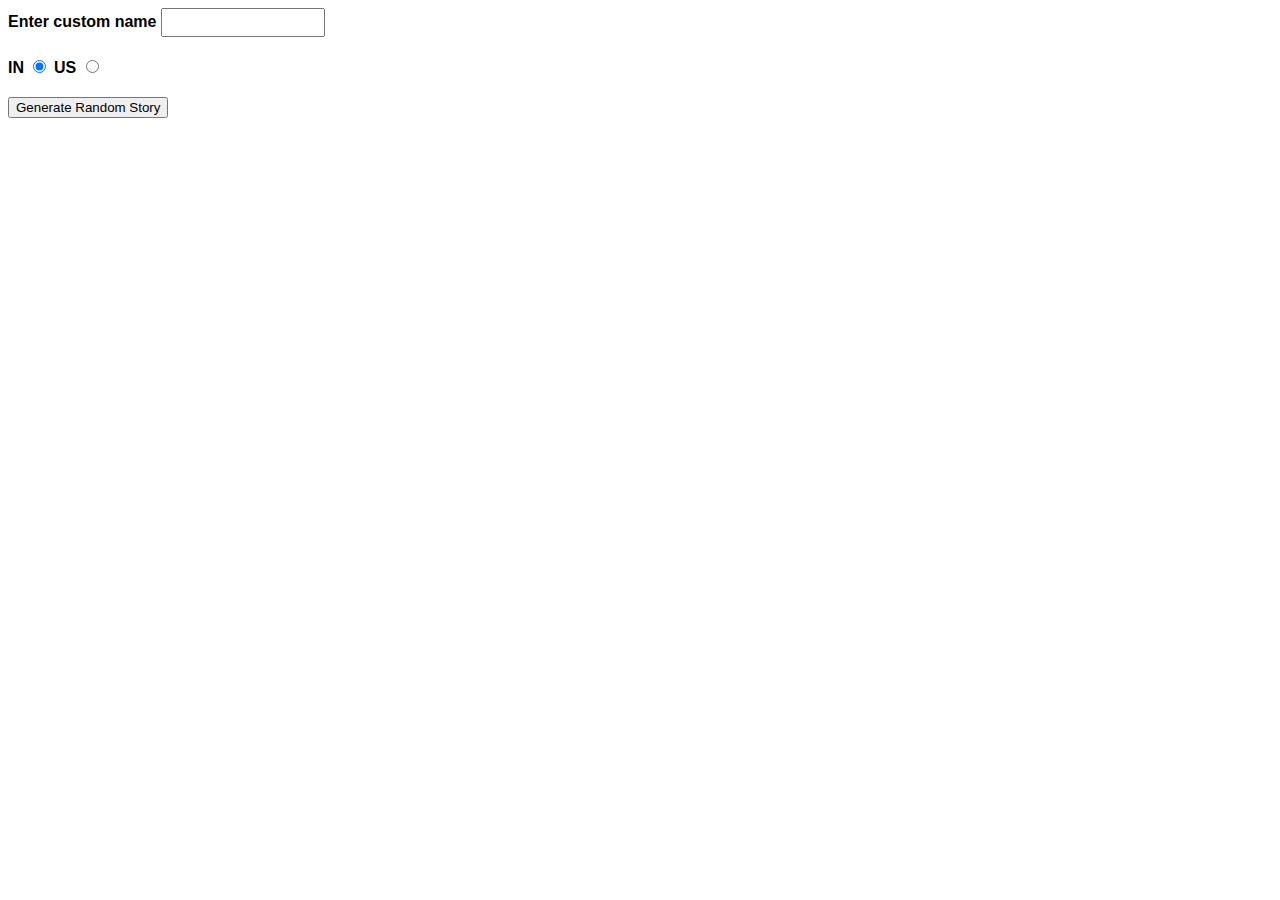
<file: PROJECT-1/index.html>
<!DOCTYPE html>
<html lang="en">
<head>
    <meta charset="UTF-8">
    <meta http-equiv="X-UA-Compatible" content="IE=edge">
    <meta name="viewport" content="width=device-width, initial-scale=1.0">
    <title> Story Generator </title>
    <style>
        body{
            font-family: Arial, Helvetica, sans-serif;
            width: 350px;
        }
        label{
            font-weight: bold;
        }
        div{
            padding-bottom: 20px;
        }
        input[type="text"]{
            padding: 5px;
            width:150px;
        }
        p{
            background: #ffc125;
            color: #5e2612;
            padding: 10px;
            visibility: hidden;
        }
    </style>
</head>
<body>
    <div>
        <label for="customname"> Enter custom name </label>
        <input id ="customname" type="text" placeholder="">
    </div>
    <div>
        <label for="in"> IN </label>
        <input id="in" type="radio" name="inus" value="in" checked>
        <label for="us"> US </label>
        <input id="us" type="radio" name="inus" value="us">
    </div>
    <div>
        <button class="randomize"> Generate Random Story </button>
    </div>
    <p class="story"> </p>

    <script src="main.js"> </script>
</body>
</html>
</file>
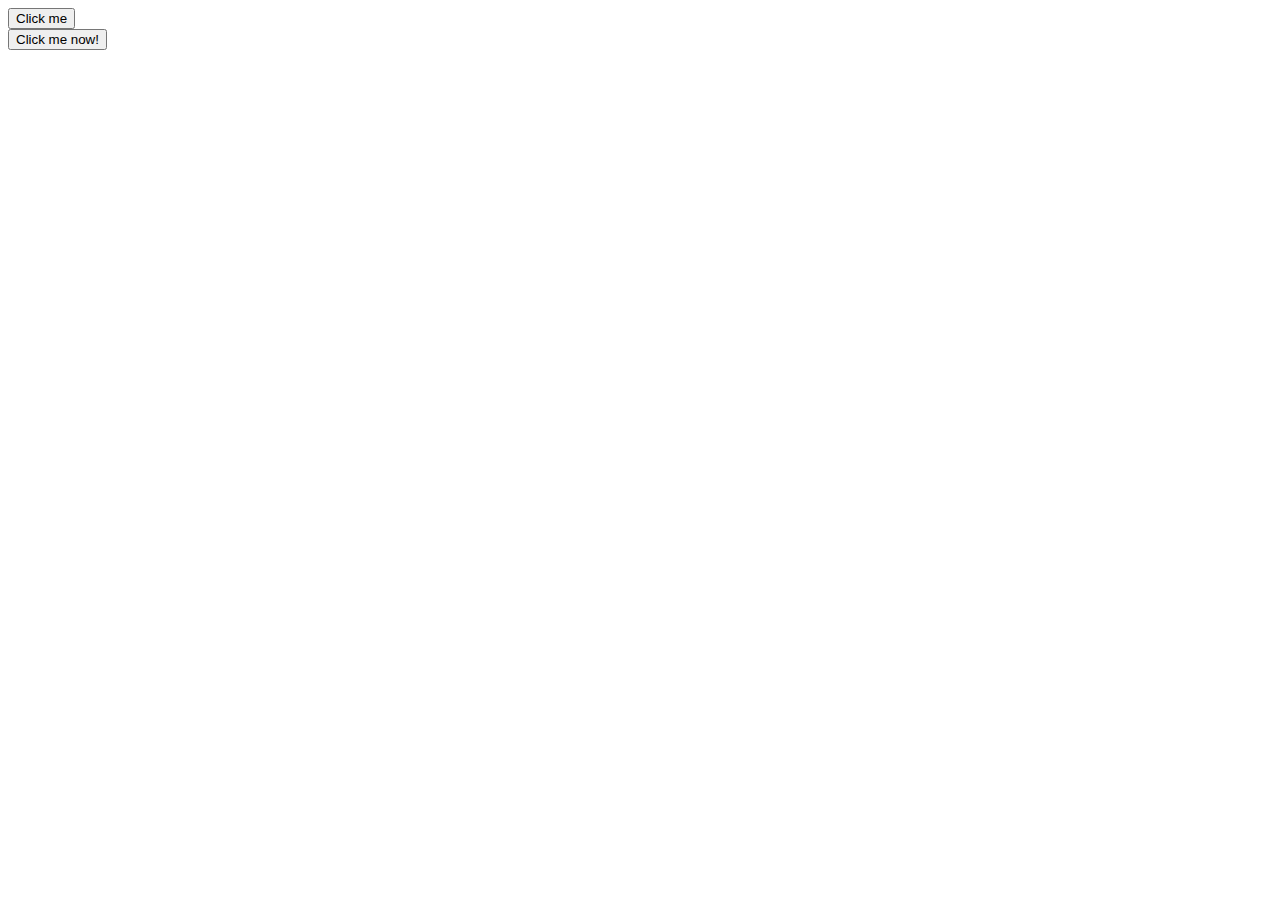
<file: Day-1/html-inline-js.html>
<!DOCTYPE html>
<html lang="en-US">
  <head>
    <meta charset="utf-8">
    <title>Apply JavaScript example</title>
    <script>
        document.addEventListener("DOMContentLoaded", function() {
        function createPara(){
            let para = document.createElement('p');
            para.textContent = 'Oh you clicked me!';
            document.body.appendChild(para);
        }
        const buttons = document.querySelectorAll('button');

        for(let i =0; i<buttons.length;i++){
            buttons[i].addEventListener('click',createPara);
        }
    });
    </script>
  </head>
  <body>
    <button>Click me</button> <br>
    <button> Click me now! </button>
  </body>
</html>
</file>
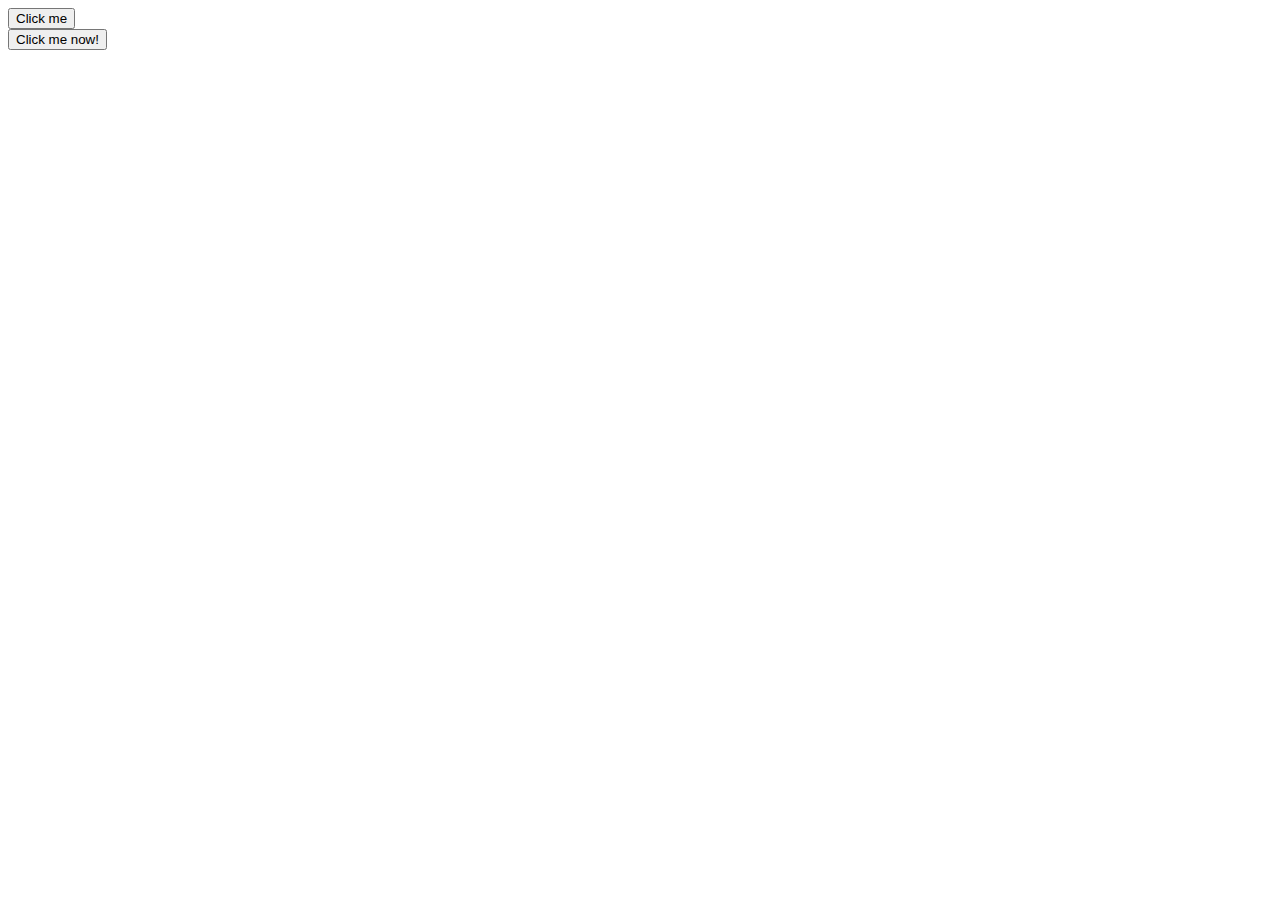
<file: Day-1/html1.html>
<!DOCTYPE html>
<html lang="en-US">
  <head>
    <meta charset="utf-8">
    <title>Apply JavaScript example</title>
    <script src="js1.js" defer> </script>
  </head>
  <body>
    <button>Click me</button> <br>
    <button> Click me now! </button>
  </body>
</html>
</file>
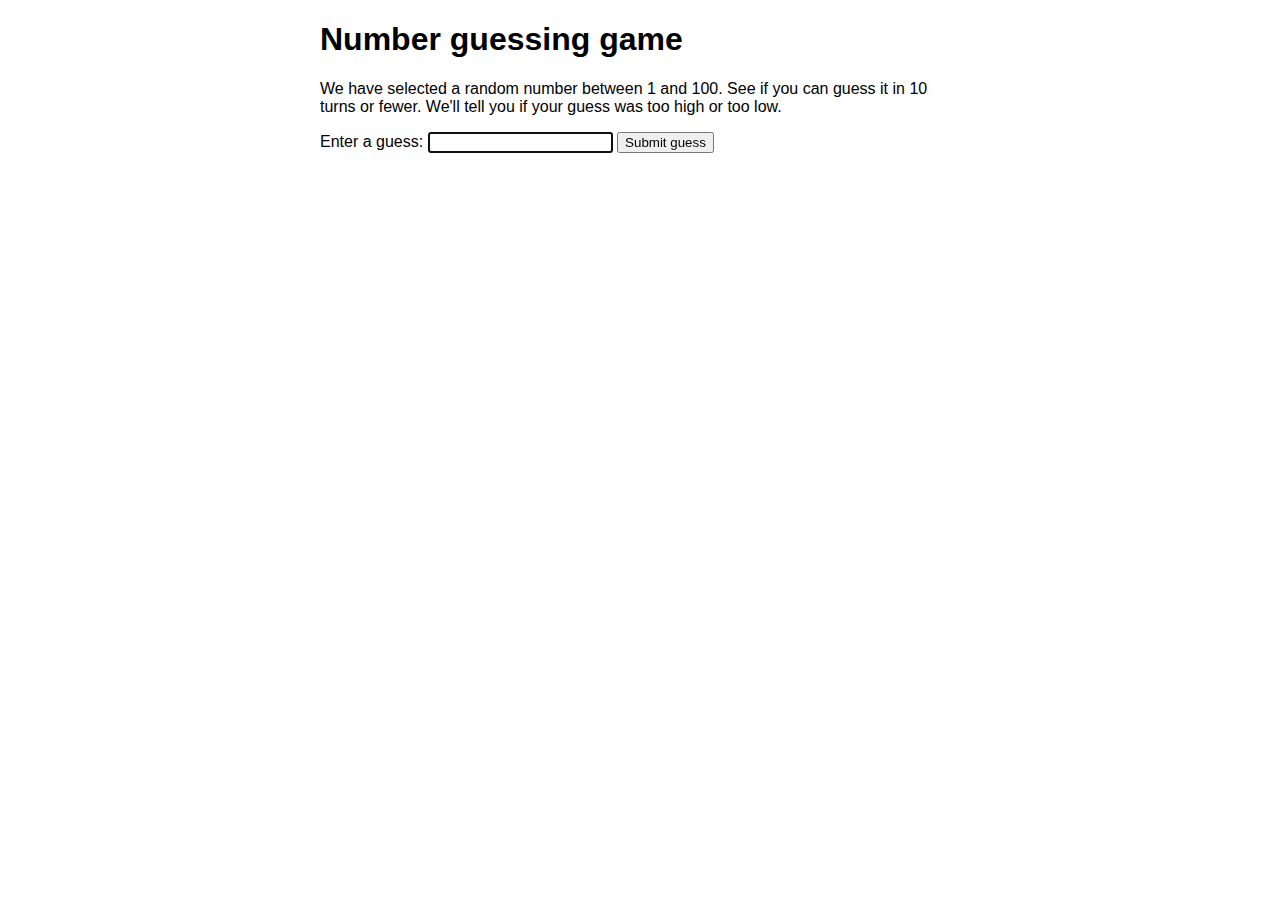
<file: Day-2/number-guessing.html>
<!DOCTYPE html>
<html>
    <head>
        <meta charset="utf-8">
        <title> Guess the Number Game </title>
        <link rel="stylesheet" href="guess-number.css">
    </head>
    <body>
        <h1> Number guessing game </h1>

        <p>We have selected a random number between 1 and 100. See if you can guess it in 10 turns or fewer. We'll tell you if your guess was too high or too low.</p>

        <div class="form">
            <label for="guessField">Enter a guess: </label>
            <input type="text" id="guessField" class="guessField">
            <input type="submit" value="Submit guess" class="guessSubmit">
        </div>

        <div class="resultParas">
            <p class="guesses"></p>
            <p class="lastResult"></p>
            <p class="lowOrHi"></p>
        </div>

        <script src="number-guess.js"></script>
    </body>
</html>
</file>
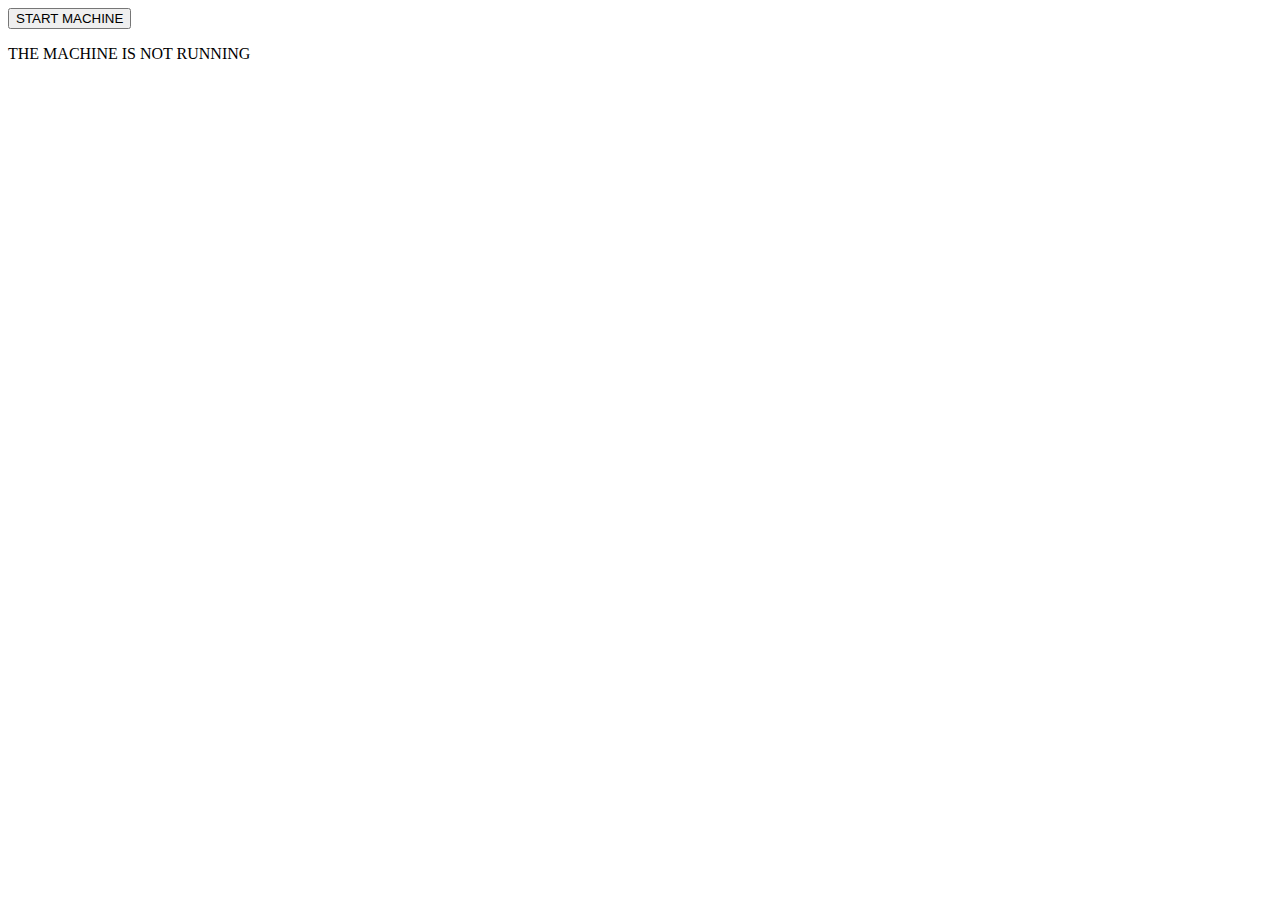
<file: Day-3/on-click-change.html>
<!DOCTYPE html>
<html>
    <head>
        <meta charset="utf-8">
        <title> Clicking on Button </title>
    </head>
    <body>
        <button> START MACHINE </button>
        <p> THE MACHINE IS NOT RUNNING </p>

        <script>
            const button = document.querySelector('button');
            const text = document.querySelector('p');

            document.addEventListener('click',changetext);

            function changetext(){
                if (button.textContent==="START MACHINE"){
                    button.textContent = "STOP MACHINE";
                    text.textContent = "MACHINE HAS STARTED RUNNING";
                }
                else{
                    button.textContent = "START MACHINE";
                    text.textContent = "THE MACHINE IS NOT RUNNING";
                }
            }
        </script>
    </body>
</html>
</file>
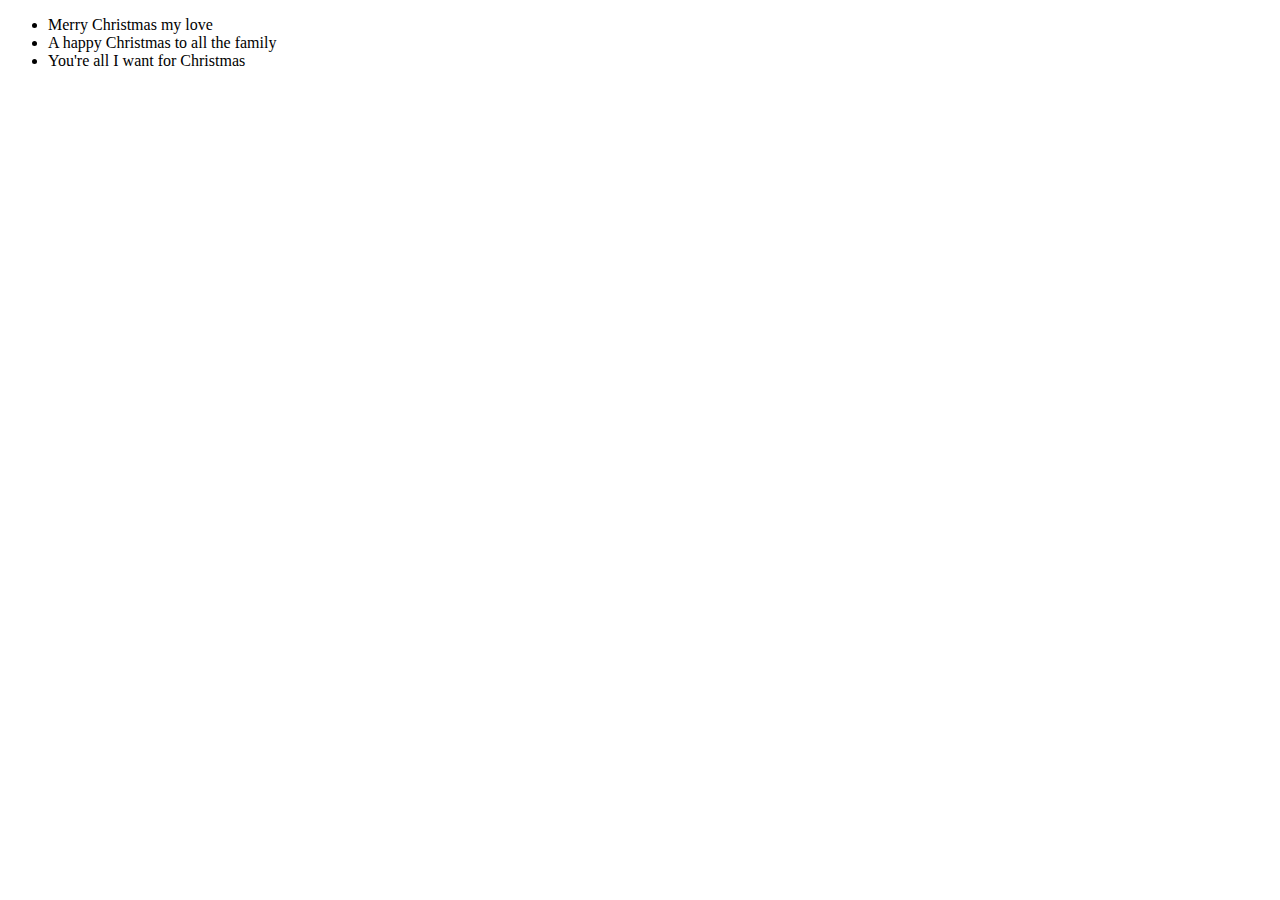
<file: Day-4/filtering-message.html>
<!DOCTYPE html>
<html lang="en">
<head>
    <meta charset="UTF-8">
    <meta http-equiv="X-UA-Compatible" content="IE=edge">
    <meta name="viewport" content="width=device-width, initial-scale=1.0">
    <title> FILTERING MESSAGE </title>
</head>
<body>
    <p>
        <ul> </ul>
    </p>

    <script>
        const list= document.querySelector('ul');
        list.innerHTML='';
        let greetings = ['Happy Birthday!',
                        'Merry Christmas my love',
                        'A happy Christmas to all the family',
                        'You\'re all I want for Christmas',
                        'Get well soon'];
        for(let i=0;i<greetings.length;i++){
            let input = greetings[i];
            if (greetings[i].indexOf('Christmas') !== -1){
                let listitem = document.createElement('li');
                listitem.textContent= input;
                list.appendChild(listitem);
            }
        }
    </script>
</body>
</html>
</file>
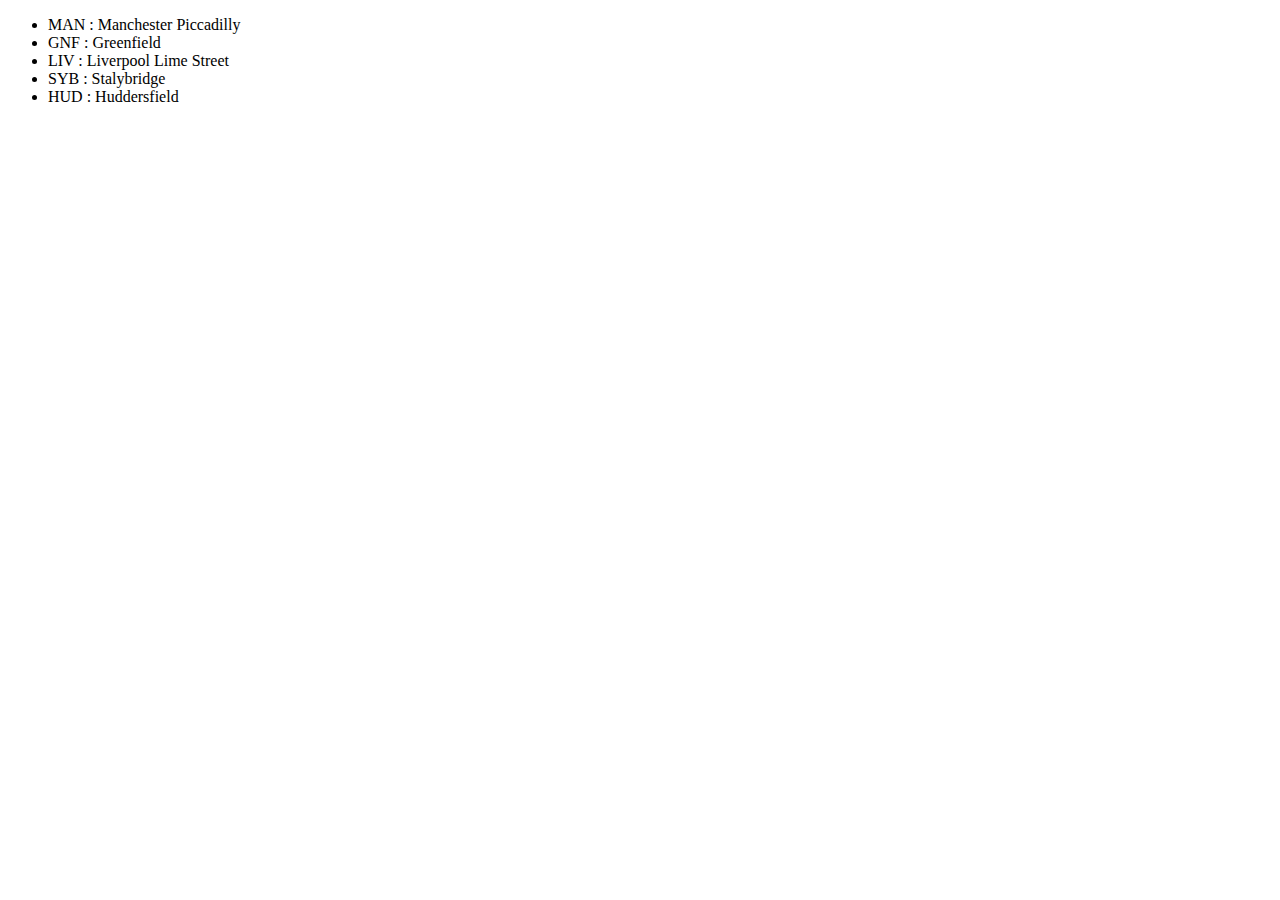
<file: Day-4/filtering-string.html>
<!DOCTYPE html>
<html lang="en">
<head>
    <meta charset="UTF-8">
    <meta http-equiv="X-UA-Compatible" content="IE=edge">
    <meta name="viewport" content="width=device-width, initial-scale=1.0">
    <title>Fetching new string from Old string</title>
</head>
<body>
    <p>
        <ul> </ul>
    </p>
    <script>
        const list = document.querySelector('ul');
        list.innerHTML = '';
        let stations = ['MAN675847583748sjt567654;Manchester Piccadilly',
                        'GNF576746573fhdg4737dh4;Greenfield',
                        'LIV5hg65hd737456236dch46dg4;Liverpool Lime Street',
                        'SYB4f65hf75f736463;Stalybridge',
                        'HUD5767ghtyfyr4536dh45dg45dg3;Huddersfield'];

        for (let i = 0; i < stations.length; i++) {
        let input = stations[i];
        let countrycode = input.slice(0,3);
        let semicolon = input.indexOf(';');
        let countryname = input.slice(semicolon+1);
        let result = countrycode + ' : ' + countryname;
        let listItem = document.createElement('li');
        listItem.textContent = result;
        list.appendChild(listItem);
        }
    </script>
</body>
</html>
</file>
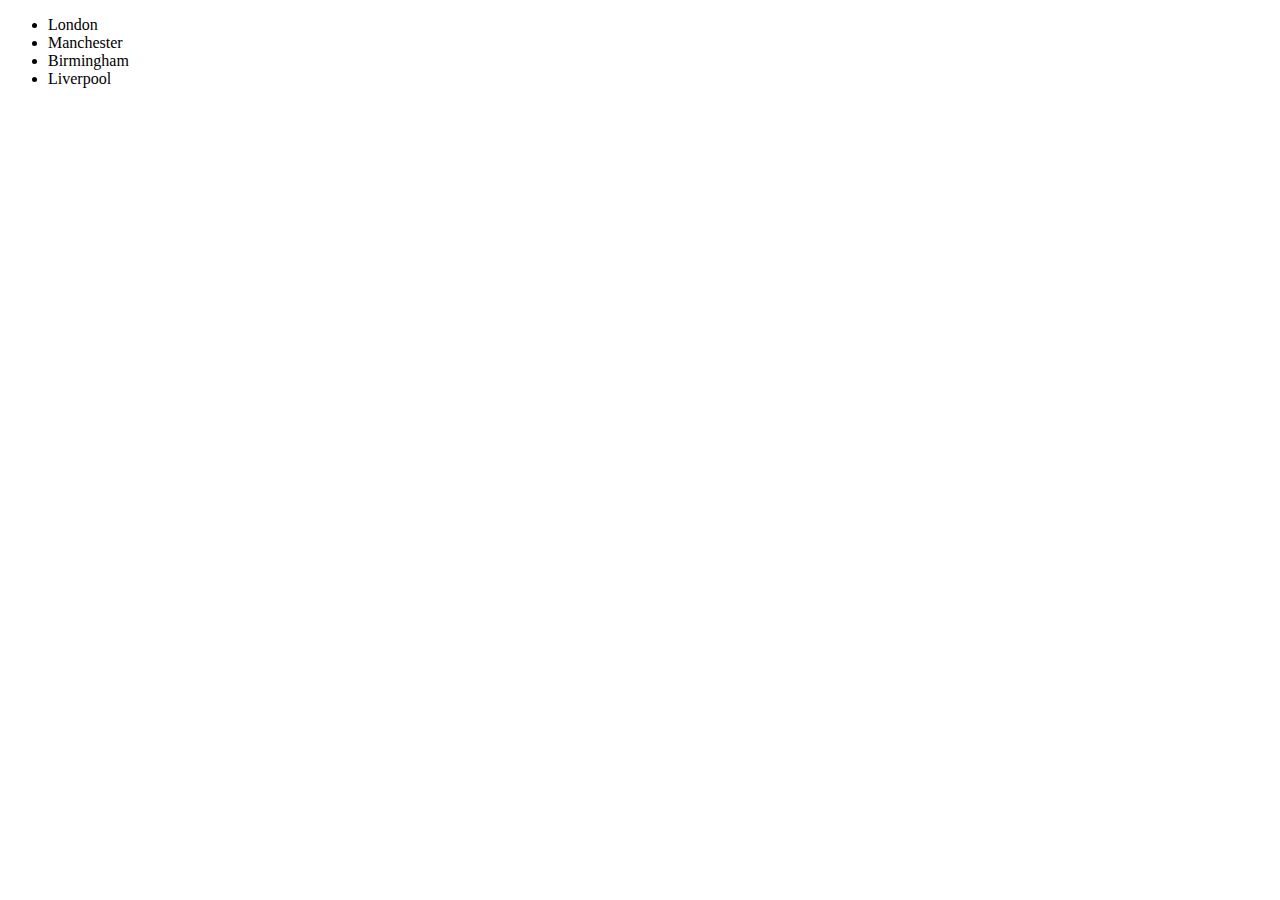
<file: Day-4/fixing-capitalization.html>
<!DOCTYPE html>
<html lang="en">
<head>
    <meta charset="UTF-8">
    <meta http-equiv="X-UA-Compatible" content="IE=edge">
    <meta name="viewport" content="width=device-width, initial-scale=1.0">
    <title> FIXING CAPITALIZATION </title>
</head>
<body>
    <p>
        <ul> </ul>
    </p>
    <script>
        const list = document.querySelector('ul');
        list.innerHTML = '';
        let cities = ['lonDon', 'ManCHESTer', 'BiRmiNGHAM', 'liVERpoOL'];

        for (let i = 0; i < cities.length; i++) {
        let input = cities[i];
        let lowercase = input.toLowerCase();
        let firstletter = lowercase.slice(0,1);
        let capital = lowercase.replace(firstletter, firstletter.toUpperCase());
        let result = capital;
        let listItem = document.createElement('li');
        listItem.textContent = result;
        list.appendChild(listItem);
        }
    </script>
</body>
</html>
</file>
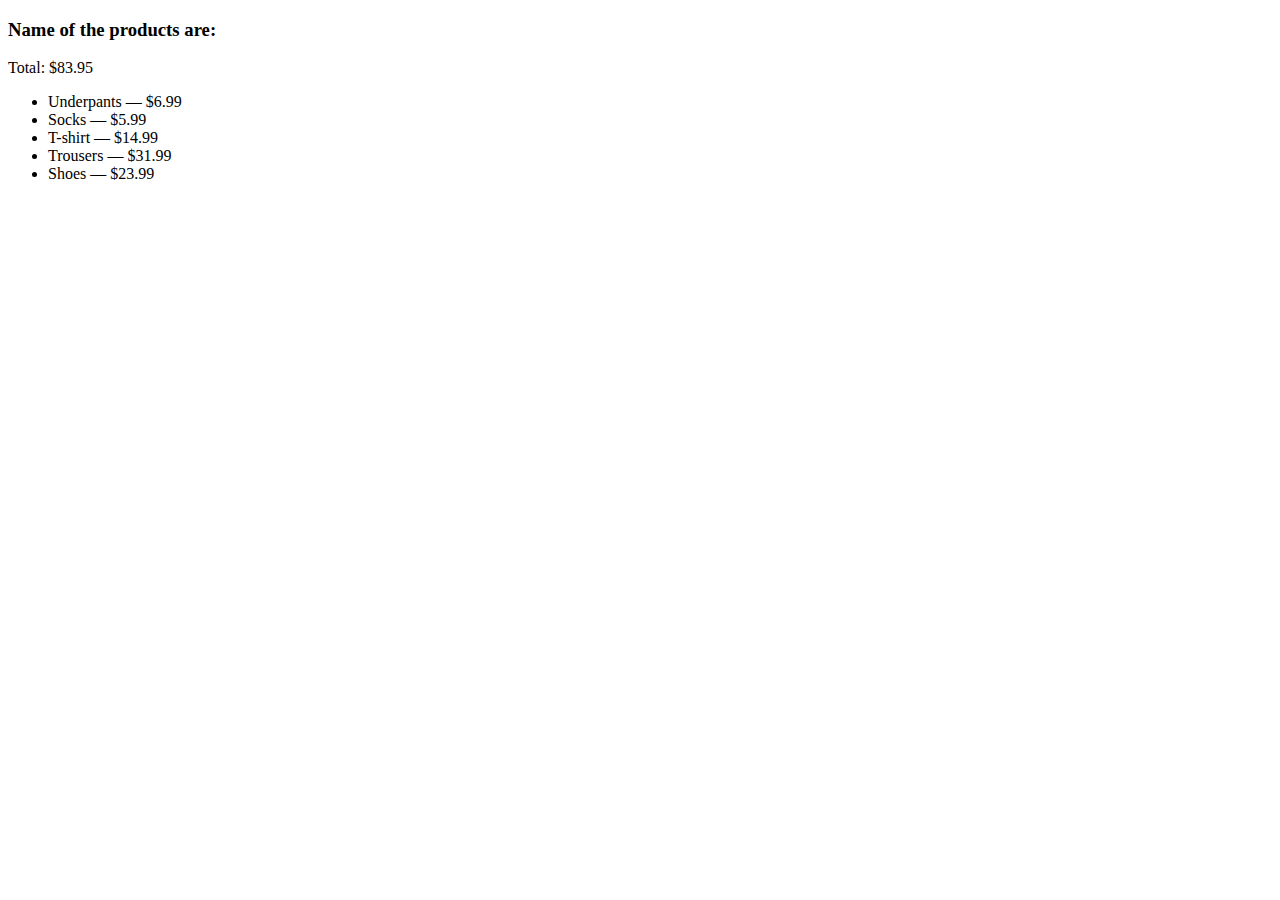
<file: Day-5/product_listing.html>
<!DOCTYPE html>
<html lang="en">
<head>
    <meta charset="UTF-8">
    <meta http-equiv="X-UA-Compatible" content="IE=edge">
    <meta name="viewport" content="width=device-width, initial-scale=1.0">
    <title>Document</title>
</head>
<body>
    <h3> Name of the products are:  </h3>
    <p>
        <ul>

        </ul>
    </p>
    <script src="product_listing.js"> </script>
</body>
</html>
</file>
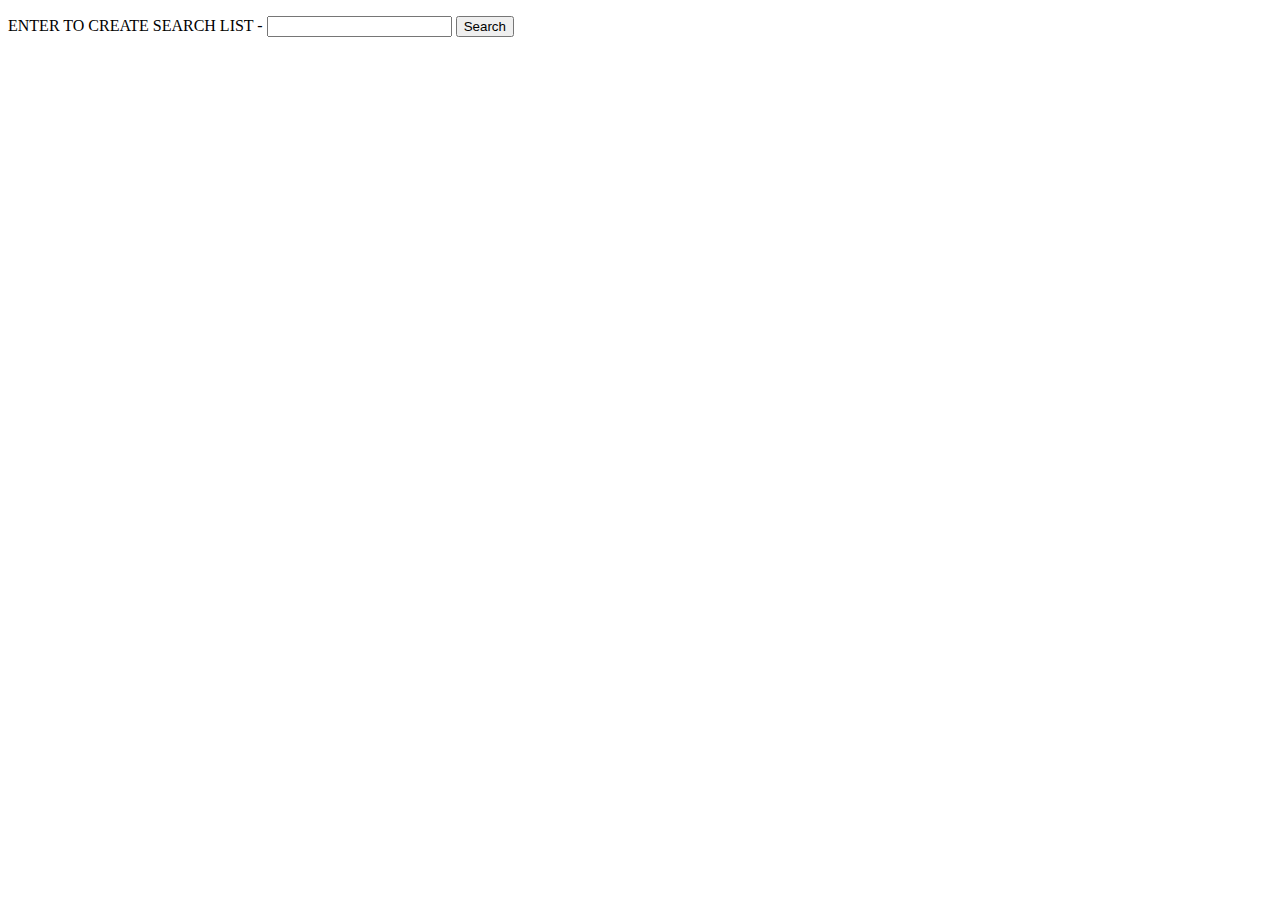
<file: Day-5/top_5_searches.html>
<!DOCTYPE html>
<html lang="en">
<head>
    <meta charset="UTF-8">
    <meta http-equiv="X-UA-Compatible" content="IE=edge">
    <meta name="viewport" content="width=device-width, initial-scale=1.0">
    <title>Document</title>
</head>
<body>
    <p> ENTER TO CREATE SEARCH LIST -
        <input type ='text' name ='inputvalue'>
        <button> Search </button>
        <ul>

        </ul>
    </p>
    <script src="top_5_searches.js">
    </script>
</body>
</html>
</file>
<file: Day-2/guess-number.css>
html {
    font-family: sans-serif;
}

body {
    width: 50%;
    max-width: 800px;
    min-width: 480px;
    margin: 0 auto;
}

.lastResult{
    color: white;
    padding: 3px;
}
</file>
